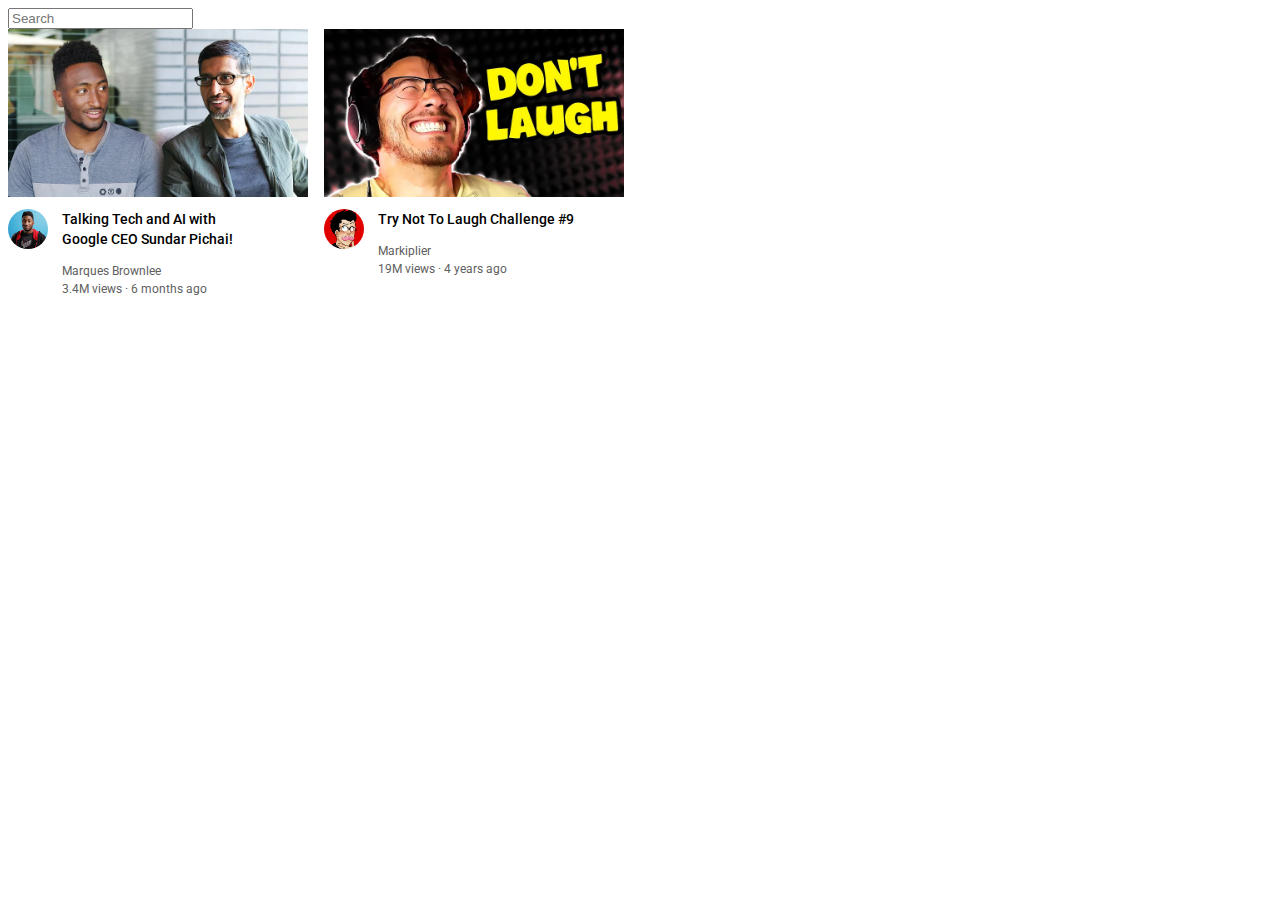
<file: week1/youtube.html>
<!DOCTYPE html>
<html>
  <head>
    <title>Youtube.com Clone</title>

    <link rel="preconnect" href="https://fonts.googleapis.com">
    <link rel="preconnect" href="https://fonts.gstatic.com" crossorigin>
    <link href="https://fonts.googleapis.com/css2?family=Roboto:ital,wght@0,400;0,500;1,700&display=swap" rel="stylesheet">
    
    <style>
      p {
        font-family: Roboto, Arial;
        margin-top: 0;
        margin-bottom: 0;
      }
      .thumbnail {
        display: block;
        width: 300px;
 
      }

      .search-bar {
        display: block;
      }

      .video-title {
        margin-top: 0;
        font-size: 14px;
        font-weight: 500;
        line-height: 20px;
        margin-bottom: 15px;
      }

      .video-preview {
        width: 300px;
        display: inline-block;
        vertical-align: top;
        margin-right: 12px;
      }

      .channel-picture {
        display: inline-block;
        width: 50px;
        vertical-align: top;
      }

      .video-info {
        display: inline-block;
        width: 200px;
      }

      .profile-picture {
        width: 40px;
        border-radius: 50px;
      }

      .thumbnail-row {
        margin-bottom: 12px;
      }

      .video-author, .video-stats {
        font-size: 12px;
        color: rgb(96, 96, 96)
      }

      .video-author {
        margin-bottom: 4px;
      }

    </style>
  </head>
  <body>
    <input class="search-bar" type="text" placeholder="Search">
 
    <div class="video-preview">
        <div class="thumbnail-row">
          <img class="thumbnail" src="./thumbnails/thumbnail-1.webp">
        </div>
        <div class="channel-picture">
          <img class="profile-picture" src="./channel-pictures/channel-1.jpeg"> 
        </div>
        <div class="video-info">
          <p class="video-title">
            Talking Tech and AI with Google CEO Sundar Pichai!
          </p>
          <p class="video-author">
            Marques Brownlee
          </p>
          <p class="video-stats">
            3.4M views &#183; 6 months ago
          </p>
        </div>
        
      </div>
    </div>

    <div class="video-preview">
      <div class="thumbnail-row">
        <img class="thumbnail" src="./thumbnails/thumbnail-2.webp">
      </div>
      <div class="channel-picture">
        <img class="profile-picture" src="./channel-pictures/channel-2.jpeg">
      </div>
      <div class="video-info">
        <p class="video-title">
          Try Not To Laugh Challenge #9
        </p>
        <p class="video-author">
          Markiplier
        </p>
        <p class="video-stats">
          19M views &#183; 4 years ago
        </p>
      </div>
    </div>
  </body>
</html>
</file>
